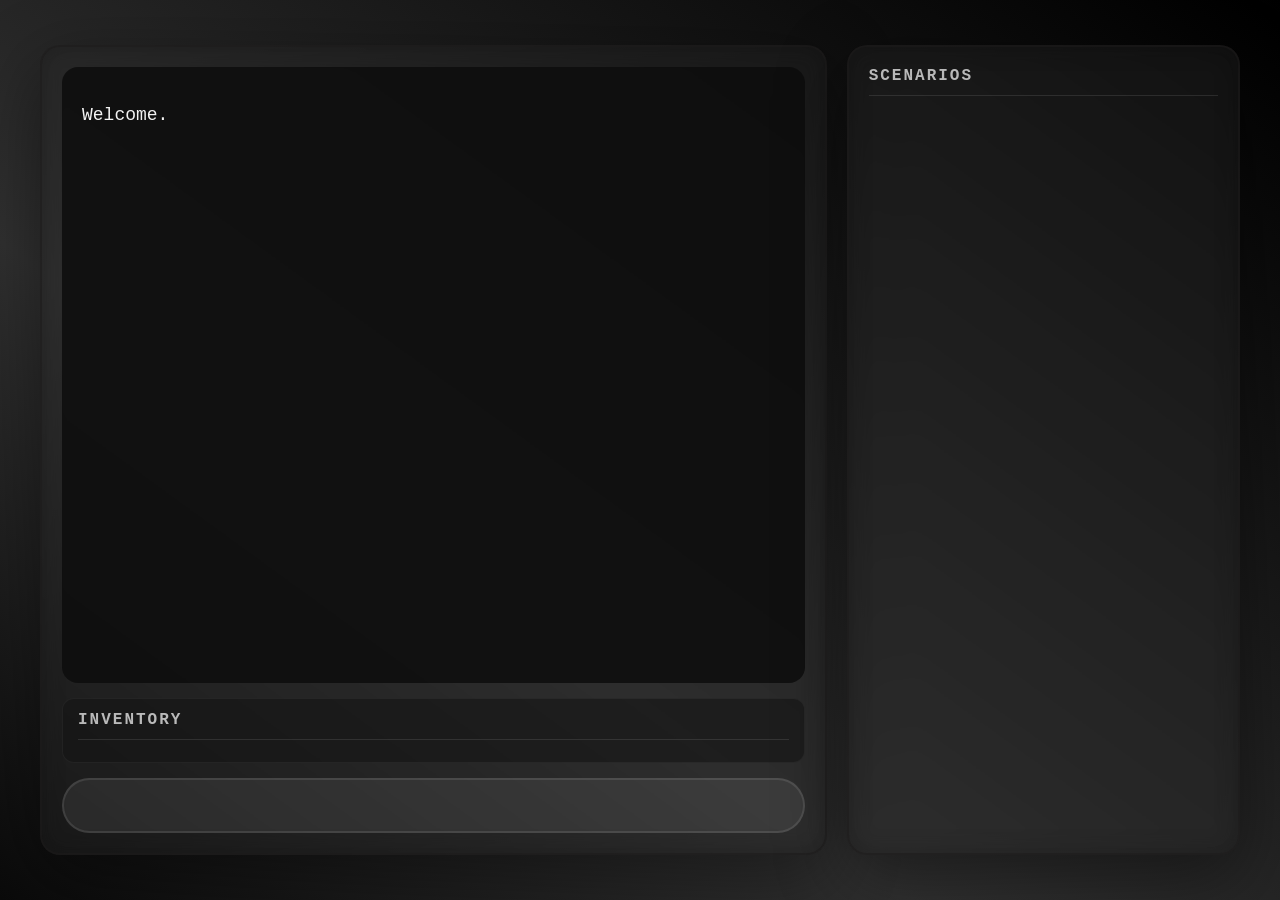
<file: index.html>
<html>

<head>
    <title>My Text Adventure</title>
    <link href="style.css" rel="stylesheet" type="text/css" />
    <script type="module">
        import { initializeGame } from './event_control/event_control.js';
        
        // Initialize game when page loads
        window.addEventListener('DOMContentLoaded', async () => {
            try {
                await initializeGame();
            } catch (error) {
                console.error("Failed to initialize game:", error);
            }
        });
    </script>
    <script src="script.js" type="module"></script>
</head>

<body>
    <div id='appContainer'>
        <!-- Main Area -->
        <div id='mainContent'>
            <div id='output'></div>
            <div id='inventoryPanel'>
                <div class="panel-header">Inventory</div>
                <div id='inventoryItems'></div>
            </div>
            <div id='cli' contenteditable="true" onkeyup="checkInput(event)"></div>
        </div>

        <!-- Sidebar Progress -->
        <div id='progressSidebar'>
            <div class="panel-header">Scenarios</div>
            <div id='scenarioList'>
                <!-- JS will inject scenes here -->
            </div>
        </div>
    </div>
</body>
</html>
</file>
<file: style.css>
* {
    box-sizing: border-box;
}

:root {
    --glass-bg: rgba(43, 42, 42, 0.38);
    --glass-border: rgba(26, 25, 25, 0.59);
    --accent: #5e81ac;
}

body {
    background: linear-gradient(216deg, rgba(0, 0, 0, 1) 0%, rgba(48, 48, 48, 1) 64%, rgba(10, 10, 10, 1) 100%);
    min-height: 100vh;
    display: flex;
    justify-content: center;
    align-items: center;
    margin: 0;
    padding: 30px 16px;
    font-family: "Courier New", Courier, monospace;
    color: #fff;
}

#appContainer {
    display: grid;
    grid-template-columns: 2fr 1fr;
    gap: 20px;
    width: min(1200px, 95vw);
    min-height: 520px;
    max-height: 90vh;
    height: 100%;
}

#mainContent {
    background: var(--glass-bg);
    border-radius: 20px;
    box-shadow: 0 20px 70px rgba(0, 0, 0, 0.4), inset 0 0 25px rgba(0, 0, 0, 0.2);
    backdrop-filter: blur(10.5px);
    -webkit-backdrop-filter: blur(10.5px);
    border: 2px solid var(--glass-border);
    display: grid;
    grid-template-rows: 1fr auto auto;
    gap: 15px;
    padding: 20px;
    min-height: 0; /* Important for scroll */
}

#progressSidebar {
    background: var(--glass-bg);
    border-radius: 20px;
    box-shadow: 0 20px 70px rgba(0, 0, 0, 0.4), inset 0 0 25px rgba(0, 0, 0, 0.2);
    backdrop-filter: blur(10.5px);
    -webkit-backdrop-filter: blur(10.5px);
    border: 2px solid var(--glass-border);
    padding: 20px;
    display: flex;
    flex-direction: column;
    gap: 15px;
    overflow-y: auto;
}

.panel-header {
    font-size: 16px;
    font-weight: bold;
    text-transform: uppercase;
    letter-spacing: 2px;
    color: rgba(255, 255, 255, 0.7);
    border-bottom: 1px solid rgba(255, 255, 255, 0.1);
    padding-bottom: 10px;
    margin-bottom: 10px;
}

#output {
    font-size: 18px;
    overflow-y: auto;
    background-color: rgba(14, 14, 14, 0.85);
    border-radius: 16px;
    padding: 18px 20px;
    color: #f2f2f2;
    line-height: 1.4;
    min-height: 0;
}

#inventoryPanel {
    background: rgba(20, 20, 20, 0.6);
    border-radius: 12px;
    padding: 12px 15px;
    border: 1px solid rgba(255, 255, 255, 0.05);
}

#inventoryItems {
    display: flex;
    flex-wrap: wrap;
    gap: 8px;
    margin-top: 10px;
}

.inventory-pill {
    background: rgba(255, 255, 255, 0.1);
    border: 1px solid rgba(255, 255, 255, 0.2);
    border-radius: 20px;
    padding: 5px 12px;
    font-size: 14px;
    box-shadow: 0 2px 5px rgba(0,0,0,0.2);
}

#cli {
    font-size: 20px;
    border-radius: 30px;
    padding: 12px 20px;
    min-height: 55px;
    background: rgba(255, 255, 255, 0.07);
    border: 2px solid rgba(255, 255, 255, 0.1);
    color: #fff;
    outline: none;
    display: flex;
    align-items: center;
}

#cli:focus {
    border-color: rgba(255, 255, 255, 0.25);
    box-shadow: 0 0 12px rgba(255, 255, 255, 0.15);
}

#scenarioList {
    display: flex;
    flex-direction: column;
    gap: 10px;
}

.scene-wrapper {
    position: relative;
}

.scene-card {
    background: rgba(255, 255, 255, 0.05);
    border: 1px solid rgba(255, 255, 255, 0.1);
    border-radius: 10px;
    padding: 12px;
    position: relative;
    transition: all 0.3s ease;
    font-size: 14px;
}

.scene-card.active {
    border-color: rgba(255, 255, 255, 0.5);
    box-shadow: 0 0 10px rgba(255, 255, 255, 0.1);
    background: rgba(255, 255, 255, 0.15);
}

.scene-card.locked {
    filter: blur(4px);
    opacity: 0.6;
}

.lock-icon {
    position: absolute;
    top: 50%;
    left: 50%;
    transform: translate(-50%, -50%);
    font-size: 24px;
    color: rgba(255, 255, 255, 0.8);
    pointer-events: none;
    text-shadow: 0 2px 10px rgba(0,0,0,0.8);
}
</file>
